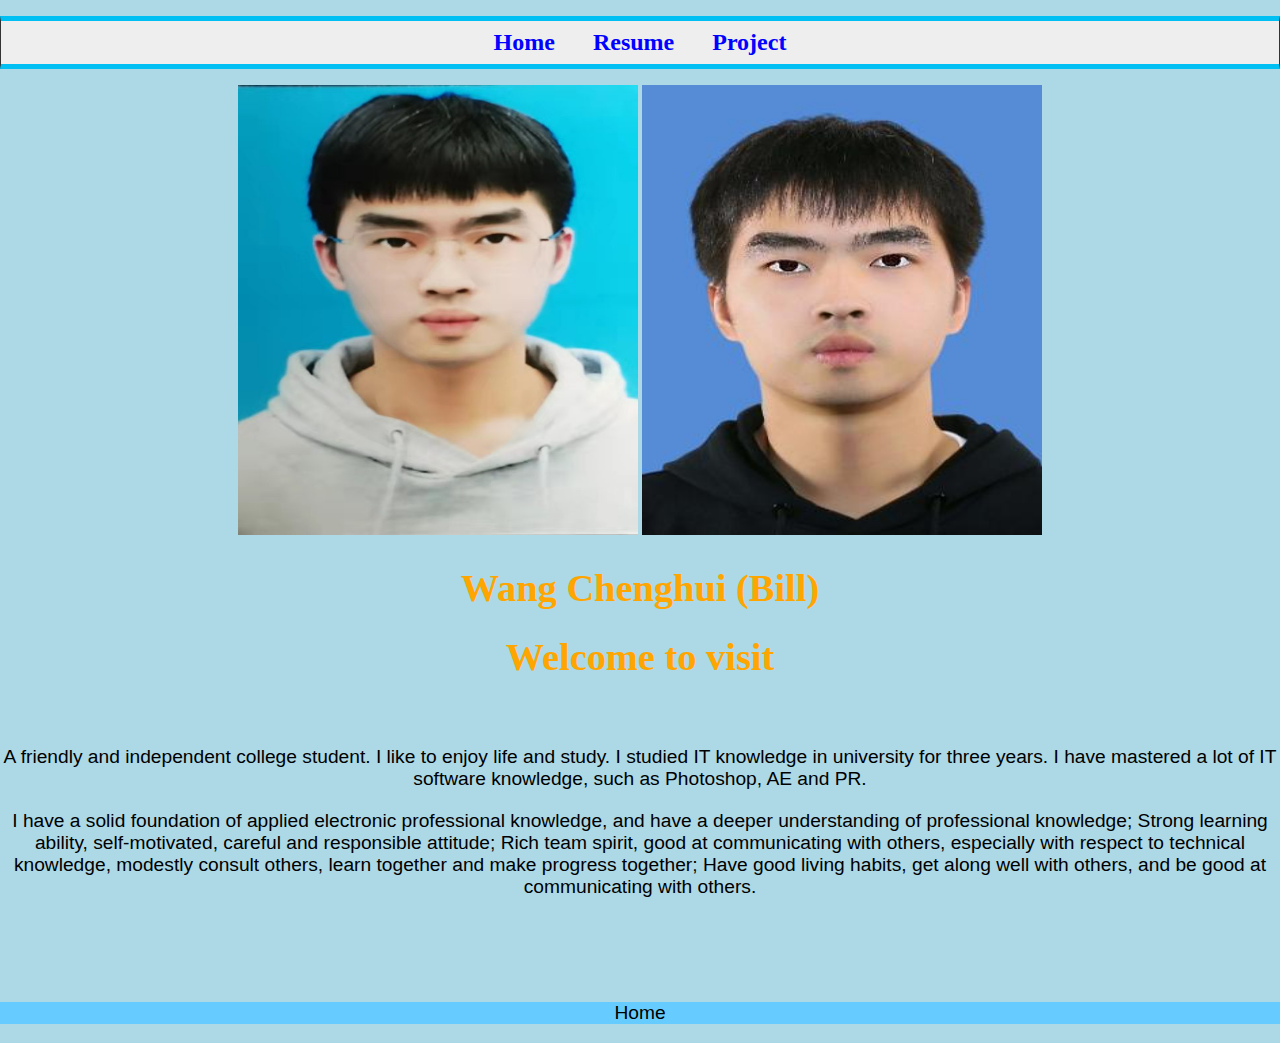
<file: index.html>
<!DOCTYPE html>
</head>
<html lang="en" >
<head>
  <meta charset="UTF-8">
  <title>CodePen - W</title>
  <link rel="stylesheet" href="./style.css">
  <link rel="icon"  href="favicon.ico">

</head>
<body>
<!-- partial:index.partial.html -->
<nav>
  <ul>
     <li><a href="index.html">Home</a></li>
     <li><a href="resume.html" >Resume</a></li>
     <li><a href="project.html">Project</a></li>
  </ul>
</nav>

<div style="text-align:center">
<img src="f2.jpg" width="400" height="450">
<img src="12.jpg" width="400" height="450">
</div>
<h1>Wang Chenghui (Bill)</h1>
<h1>Welcome to visit</h1>
<br/>
<p>A friendly and independent college student. I like to enjoy life and study. I studied IT knowledge in university for three years. I have mastered a lot of IT software knowledge, such as Photoshop, AE and PR.</p>
<p>I have a solid foundation of applied electronic professional knowledge, and have a deeper understanding of professional knowledge; Strong learning ability, self-motivated, careful and responsible attitude; Rich team spirit, good at communicating with others, especially with respect to technical knowledge, modestly consult others, learn together and make progress together; Have good living habits, get along well with others, and be good at communicating with others.</p>
<br/><br/><br/>
<footer>
    <p>Home</p>
</footer>
<!-- partial -->
  
</body>
</html>
</file>
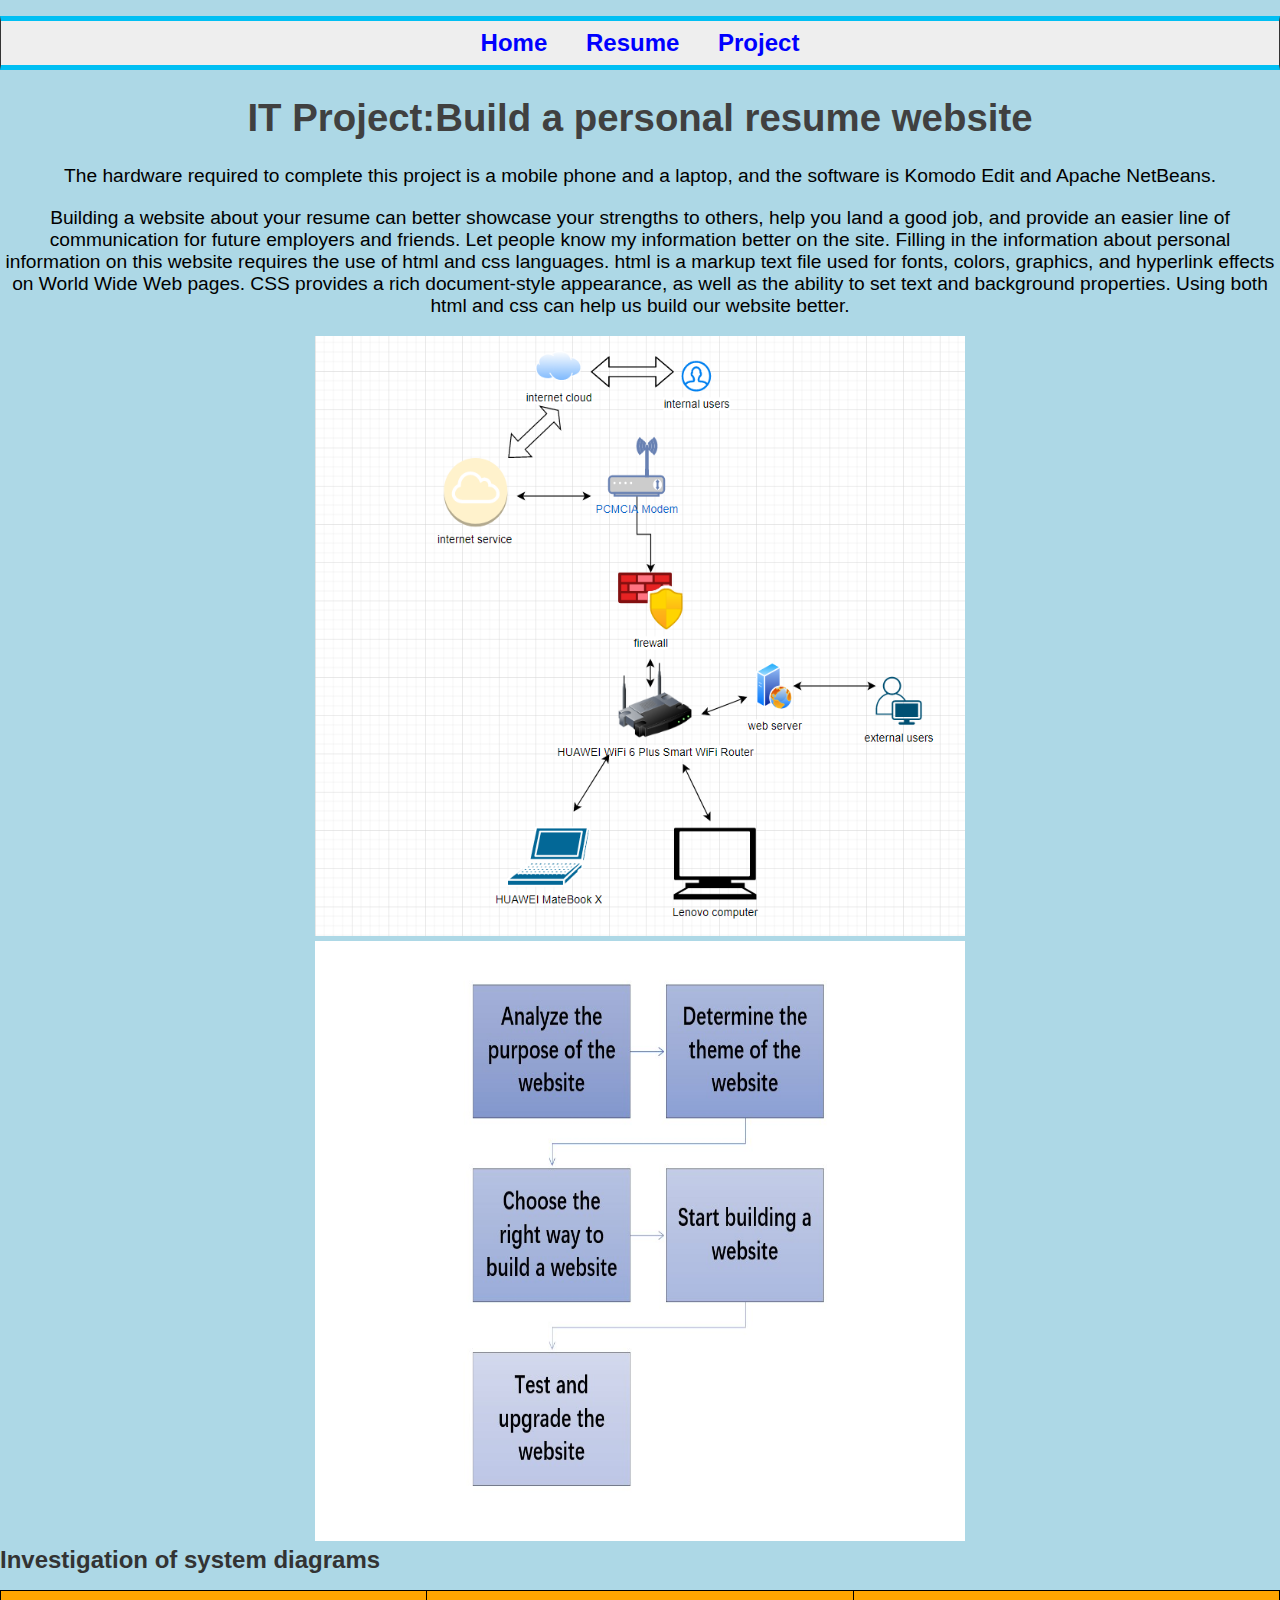
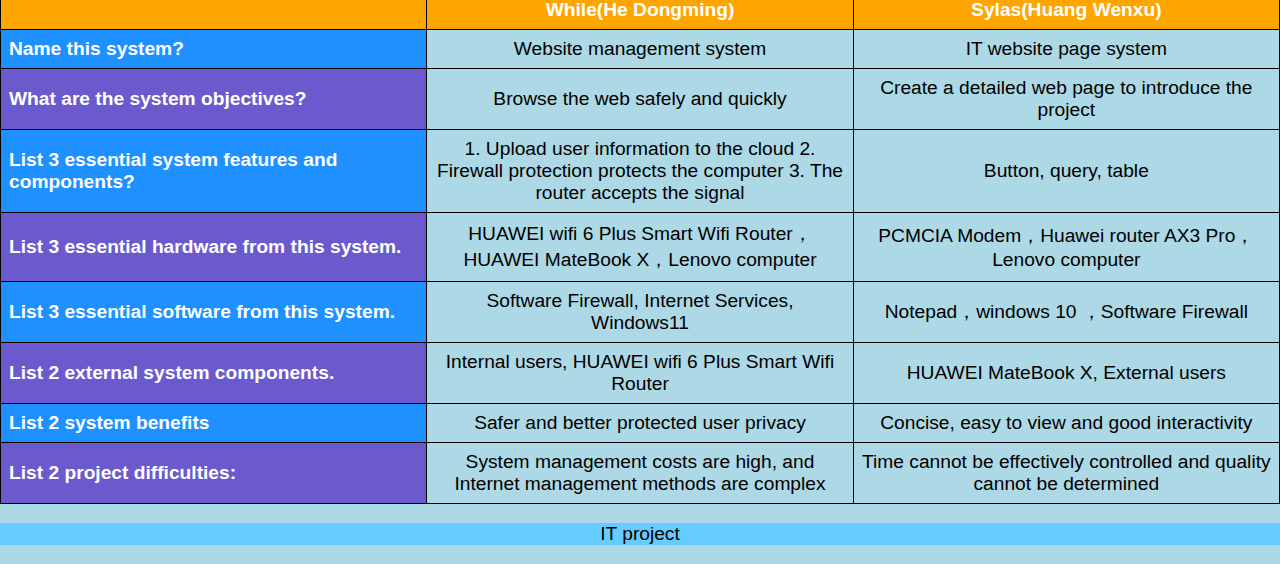
<file: project.html>
<!DOCTYPE html>
<html lang="en" >
<head>
  <meta charset="UTF-8">
  <title>CodePen - kk</title>
  <link rel="stylesheet" href="./project.css">
  <link rel="icon"  href="favicon.ico">

</head>
<body>
<!-- partial:index.partial.html -->
<nav>
<ul>
<li><a href="index.html">Home</a></li>
     <li><a href="resume.html" >Resume</a></li>
     <li><a href="project.html">Project</a></li>
</ul>
</nav>
<div align="center">
<h1>IT Project:Build a personal resume website</h1>
<p>The hardware required to complete this project is a mobile phone and a laptop, and the software is Komodo Edit and Apache NetBeans.</p>
<p>Building a website about your resume can better showcase your strengths to others, help you land a good job, and provide an easier line of communication for future employers and friends. Let people know my information better on the site. Filling in the information about personal information on this website requires the use of html and css languages. html is a markup text file used for fonts, colors, graphics, and hyperlink effects on World Wide Web pages. CSS provides a rich document-style appearance, as well as the ability to set text and background properties. Using both html and css can help us build our website better.</p>
<img src="yj.jpg"  width="650" height="600">
<img src="lct.jpg"  width="650" height="600">
</div>
<table>
<caption>Investigation of  system diagrams</caption>
<thead>
<tr>
<th><!-- Intentionally Blank --></th>
<th>While(He Dongming)</th>
<th>Sylas(Huang Wenxu)</th>
<tr>
</thead>
<tbody>
<tr>
<th>Name this system? </th>
<td>Website management system</td>
<td>IT website page system</td>
</tr>
<tr>
<th>What are the system objectives? </th>
<td>Browse the web safely and quickly</td>
<td>Create a detailed web page to introduce the project</td>
</tr>
<tr>
<th>List 3 essential system features and components?</th>
<td>1. Upload user information to the cloud
    2. Firewall protection protects the computer
    3. The router accepts the signal
    </td>
<td>Button, query, table</td>
</tr>
<th>List 3 essential hardware from this system.</th>
<td>HUAWEI wifi 6 Plus Smart Wifi Router，HUAWEI MateBook X，Lenovo computer</td>
<td>PCMCIA Modem，Huawei router AX3 Pro，Lenovo computer</td>
</tr>
<th>List 3 essential software from this system.</th>
<td>Software Firewall, Internet Services, Windows11</td>
<td>Notepad，windows 10 ，Software Firewall</td>
</tr>
<th>List 2 external system components.</th>
<td>Internal users, HUAWEI wifi 6 Plus Smart Wifi Router</td>
<td>HUAWEI MateBook X, External users</td>
</tr>
<th>List 2 system benefits</th>
<td>Safer and better protected user privacy</td>
<td>Concise, easy to view and good interactivity</td>
</tr>
<th>List 2 project difficulties:</th>
<td>System management costs are high, and Internet management methods are complex</td>
<td>Time cannot be effectively controlled and quality cannot be determined </td>
</tr>
</tbody>
</table>
<footer>
    <p>IT project</p>
</footer>
<!-- partial -->
  
</body>
</html>
</file>
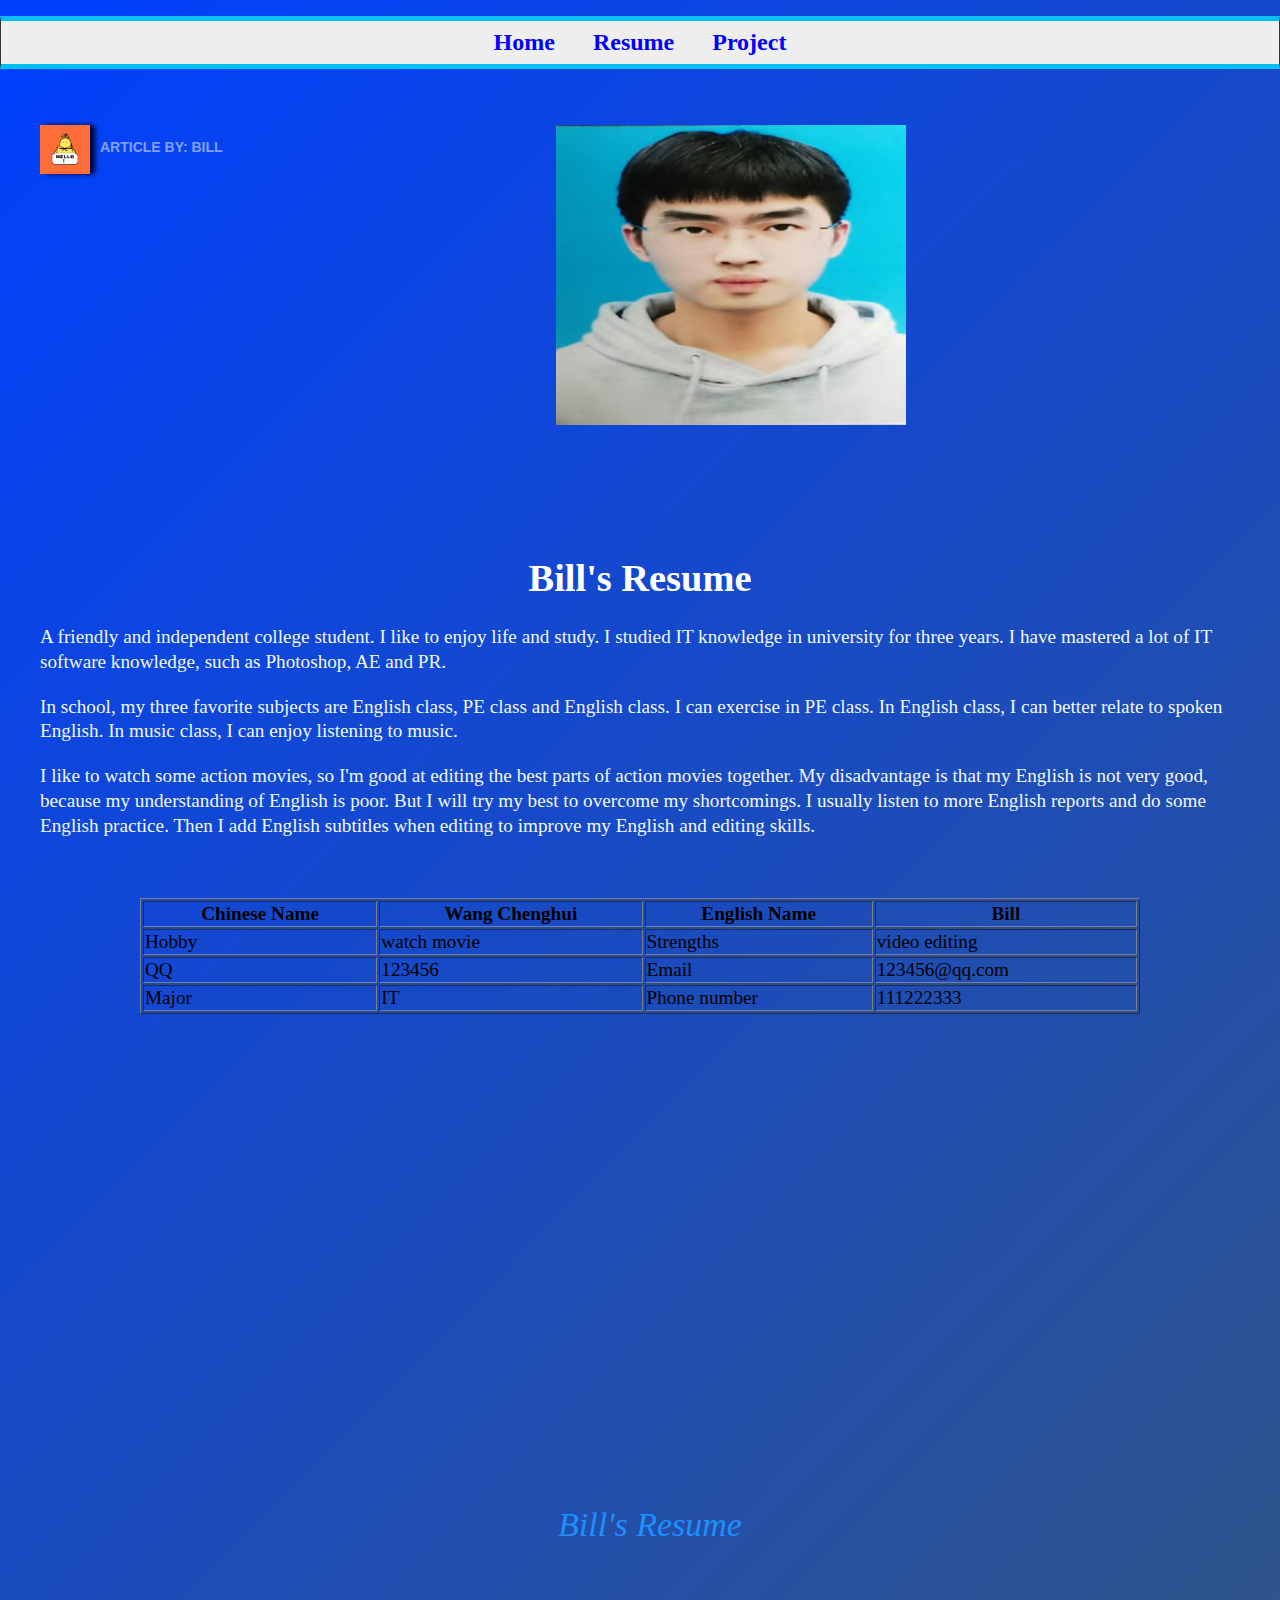
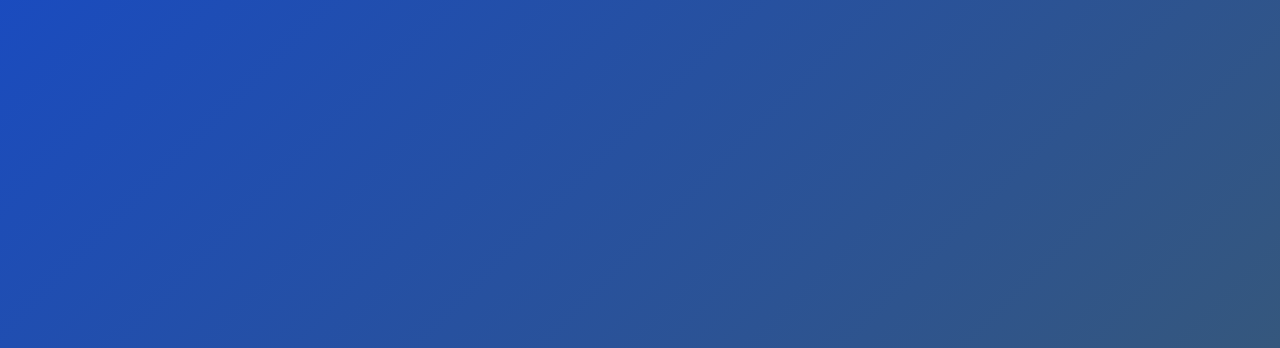
<file: resume.html>
<!DOCTYPE html>
<html lang="en" >
<head>
  <meta charset="UTF-8">
  <title>CodePen - nn</title>
  <link rel="stylesheet" href="./resume.css">
  <link rel="icon"  href="favicon.ico">

</head>
<body>
<!-- partial:index.partial.html -->
<nav>
<ul>
     <li><a href="index.html">Home</a></li>
     <li><a href="resume.html" >Resume</a></li>
     <li><a href="project.html">Project</a></li>
</ul>
</nav>

<head>
 <div align="center">
   <title >Bill's  Resume</title>
  <link href='resume.css' rel='stylesheet'>
</head>

<body>
<div class='content'>
<img src='88.png'  class='writer-img'>
<h3 class='byline'>Article By: Bill</h3>
<img src="77.jpg"  height="300px" width="350px"/>
<h1>Bill's Resume</h1>
<p>A friendly and independent college student. I like to enjoy life and study. I studied IT knowledge in university for three years. I have mastered a lot of IT software knowledge, such as Photoshop, AE and PR. </p>
<p>In school, my three favorite subjects are English class, PE class and English class. I can exercise in PE class. In English class, I can better relate to spoken English. In music class, I can enjoy listening to music.  </p>
<p>I like to watch some action movies, so I'm good at editing the best parts of action movies together. My disadvantage is that my English is not very good, because my understanding of English is poor. But I will try my best to overcome my shortcomings. I usually listen to more English reports and do some English practice. Then I add English subtitles when editing to improve my English and editing skills.  </p>
</div>
<table border="1px" width="1000px">
  <tr>
    <th>Chinese Name</th>
    <th>Wang Chenghui</th>
    <th>English Name</th>
    <th>Bill</th>
  </tr>
  <tr>
    <td>Hobby </td>
    <td>watch movie </td>
    <td>Strengths </td>
    <td>video editing </td>
  </tr>
  <tr>
    <td>QQ</td>
    <td>123456</td>
    <td>Email</td>
    <td>123456@qq.com</td>
  </tr>
   <tr>
    <td>Major</td>
    <td>IT</td>
    <td>Phone number </td>
    <td>111222333</td>
  </tr>
</table>

 <div class='image'>
<p class='caption' style="color:DodgerBlue;">Bill's Resume</p>
</div>
</body>

</html>
<!-- partial -->
  
</body>
</html>
<!-- partial -->
  
</body>
</html>
<!-- partial -->
  
</body>
</html>
</file>
<file: style.css>
nav ul {
list-style-type: none;
padding: 0;
margin: 0;
font-size: 1.5rem;
text-align: center;
}
nav li {
display: inline-block;
}

nav {
border: 1px solid #333;
margin: 1rem auto;
background-color: #eee;
background-image: url("https://assets.codepen.io/296057/lil-graydots.png");
border-bottom: 5px solid #00bff3;
border-top: 5px solid #00bff3;
}

nav a {
color: #0000ff;
text-decoration: none;
font-size: 1.5rem;
font-weight: 600;
display: block;
padding: 0.5rem 1rem;
}

nav a:focus {
background-color: #f0c808;
color: black;
}
nav a:hover {
background-color: #f0c808;
color: #ff583d;
background-image: url("https://assets.codepen.io/296057/lil-yellowdots.png");
}
.active {
color: #ff583d;
background-color: #c5e5ed;
background-image: url("https://assets.codepen.io/296057/lil-bluedots.png");
}

html {
box-sizing: border-box;
}

*,
*:before,
*:after {
box-sizing: inherit;
}
body {
  background-color: lightblue;
font-family: "Roboto Slab", serif;
font-weight: 400;
margin: 0;
padding: 0;
font-size: 1.2rem;
}
h1 {
Color: #ffa500;
text-align:center;
}

p {
Color: 000000;
text-align:center;
font-family:Arial;
}

footer {
  　　position: fixed;
　　bottom: 0;
　　margin-bottom: 0;
  background-color: #6cf;
  text-align: center;
}
</file>
<file: project.css>
nav ul {
list-style-type: none;
padding: 0;
margin: 0;
font-size: 1.5rem;
text-align: center;
}
nav li {
display: inline-block;
}

nav {
border: 1px solid #333;
margin: 1rem auto;
background-color: #eee;
background-image: url("https://assets.codepen.io/296057/lil-graydots.png");
border-bottom: 5px solid #00bff3;
border-top: 5px solid #00bff3;
}

nav a {
color: #0000ff;
text-decoration: none;
font-size: 1.5rem;
font-weight: 600;
display: block;
padding: 0.5rem 1rem;
}

nav a:focus {
background-color: #f0c808;
color: black;
}
nav a:hover {
background-color: #f0c808;
color: #ff583d;
background-image: url("https://assets.codepen.io/296057/lil-yellowdots.png");
}
.active {
color: #ff583d;
background-color: #c5e5ed;
background-image: url("https://assets.codepen.io/296057/lil-bluedots.png");
}

html {
box-sizing: border-box;
}

*,
*:before,
*:after {
box-sizing: inherit;
}
body {
  background-color: lightblue;
font-family: "Roboto Slab", serif;
font-weight: 400;
margin: 0;
padding: 0;
font-size: 1.2rem;
}
h1 {
Color: #404040;
}
p{
  font-family: Arial, Helvetica, sans-serif;
}
body {
  font-family:  Arial;
}
caption {
  font-weight: bold;
  font-size: 24px;
  text-align: left;
  color: #333;
  margin-bottom: 16px;
}
thead {
  background-color: Orange;
  color: white;
}
table {
  border-collapse: collapse;
  border: 1px solid black;
  text-align: center;
	vertical-align: middle;
}
th, td {
  border: 1px solid black;
  padding: 8px;
}
thead th {
  width: 25%;
}
tbody th {
  background-color:DodgerBlue;
  color: #fff;
  text-align: left;
}
tbody tr:nth-child(even) th {
  background-color: SlateBlue;
}

footer {
  　　position: fixed;
　　bottom: 0;
　　margin-bottom: 0;
  background-color: #6cf;
  text-align: center;
}
</file>
<file: resume.css>
nav ul {
list-style-type: none;
padding: 0;
margin: 0;
font-size: 1.5rem;
text-align: center;
}
nav li {
display: inline-block;
}

nav {
border: 1px solid #333;
margin: 1rem auto;
background-color: #eee;
background-image: url("https://assets.codepen.io/296057/lil-graydots.png");
border-bottom: 5px solid #00bff3;
border-top: 5px solid #00bff3;
}

nav a {
color: #0000ff;
text-decoration: none;
font-size: 1.5rem;
font-weight: 600;
display: block;
padding: 0.5rem 1rem;
}

nav a:focus {
background-color: #f0c808;
color: black;
}
nav a:hover {
background-color: #f0c808;
color: #ff583d;
background-image: url("https://assets.codepen.io/296057/lil-yellowdots.png");
}
.active {
color: #ff583d;
background-color: #c5e5ed;
background-image: url("https://assets.codepen.io/296057/lil-bluedots.png");
}

html {
box-sizing: border-box;
}

*,
*:before,
*:after {
box-sizing: inherit;
}
body {
  background-color: lightblue;
font-family: "Roboto Slab", serif;
font-weight: 400;
margin: 0;
padding: 0;
font-size: 1.2rem;
}
h1 {
Color: #ffa500;
text-align:center;
}

li a:hover {
background-color: #111;
}
body {
/* Old browsers */
background: #ffcccc;
/* Chrome 10-25, Safari 5.1-6 */
background: -webkit-linear-gradient(-45deg, #ffcccc, #00ffff);
/* W3C, IE 10+/ Edge, Firefox 16+, Chrome 26+, Opera 12+, Safari 7+ */
background: linear-gradient(-45deg, #35577D, #0040ff);
margin: 0;
padding: 0;
}
h1 {
color: #FFF;
font-size: 2em;
padding-top: 100px;
width: 100%;
}
h2 {
border-bottom: 1px solid rgba(255, 255, 255, 0.5);
color: rgba(255, 255, 255, 0.5);
font-weight: 100;
font-size: 22px;
line-height: 24px;
padding-bottom: 30px;
text-align: center;
width: 70%;
}

p {
color: aliceblue;
line-height: 1.3em;
text-align: left;
width: 100%;
}
.byline {
font-family: Helvetica;
color: rgba(255, 255, 255, 0.5);
float: left;
font-size: 14px;
padding-left: 10px;
text-transform: uppercase;
}
.caption {
display: block;
font-family: 'Playfair Display', serif;
font-size: 34px;
font-style: italic;
line-height: 34px;
margin-left: 20px;
padding: 10px;
position: relative;
text-align: center;
top: 50%;
width: 90%;
}

.content {
padding: 40px;
}

.image {
background-image: url("https://zs.nbcc.cn/UpLoadFiels/jpg/2020-7/20200701095737498.jpg" );
background-size: cover;
background-position: left;
height: 900px;
}

.writer-img {
-webkit-box-shadow: 5px 0px 5px 0px rgba(0, 0, 50, 0.97);
-moz-box-shadow: 5px 0px 5px 0px rgba(0, 0, 50, 0.97);
box-shadow: 5px 0px 5px 0px rgba(0, 0, 50, 0.97);
float: left;
width: 50px;
}
</file>
